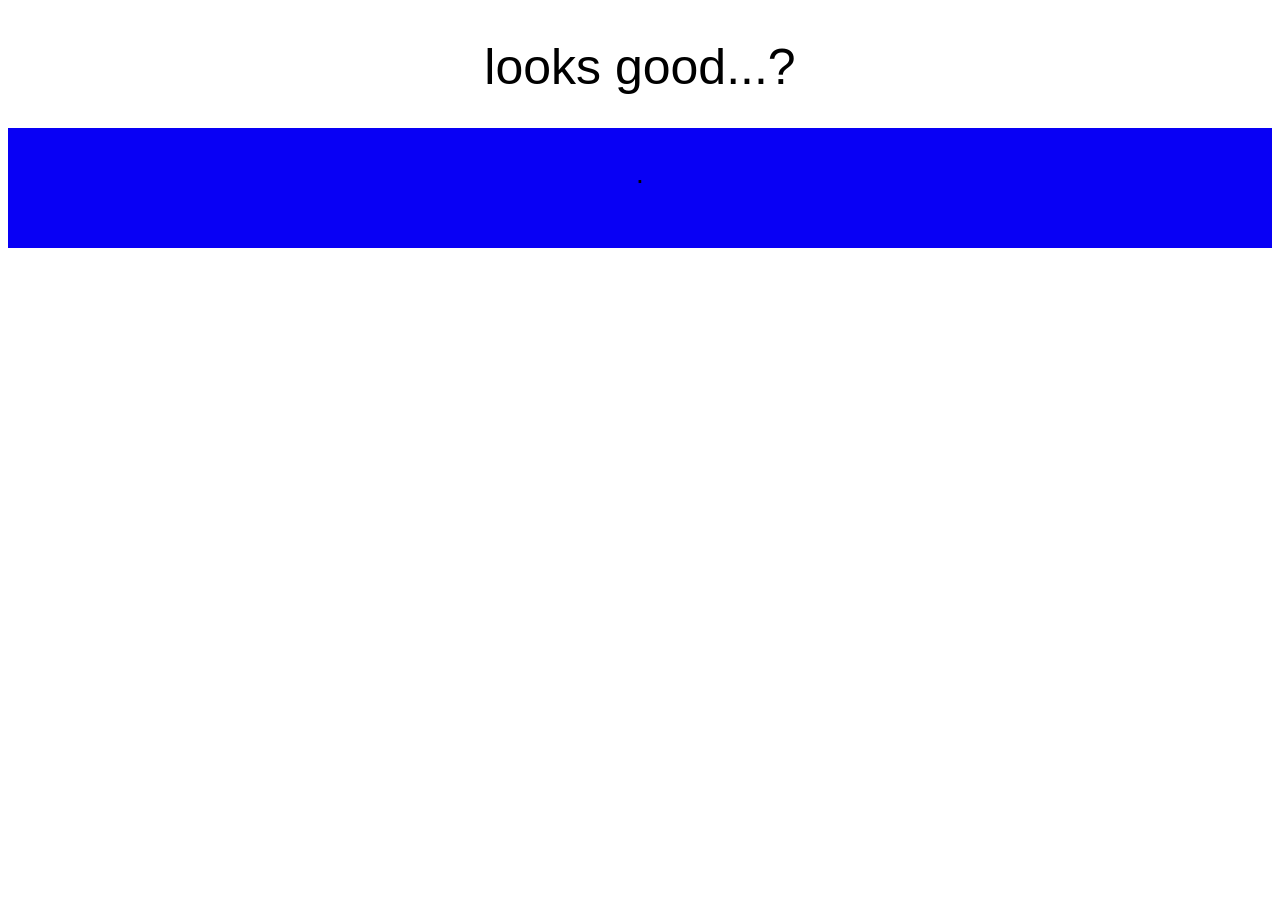
<file: animation.html>
<!DOCTYPE html>
<html lang="en">
<head>
    <meta charset="UTF-8">
    <meta name="viewport" content="width=device-width, initial-scale=1.0">
    <title> Anime-tions </title>

    <link rel="stylesheet" href="main2.css">
</head>
<body>
    <div class="label-1"> looks good...? </div>

    <div class="label-2"> .</div>
</body>
</html>
</file>
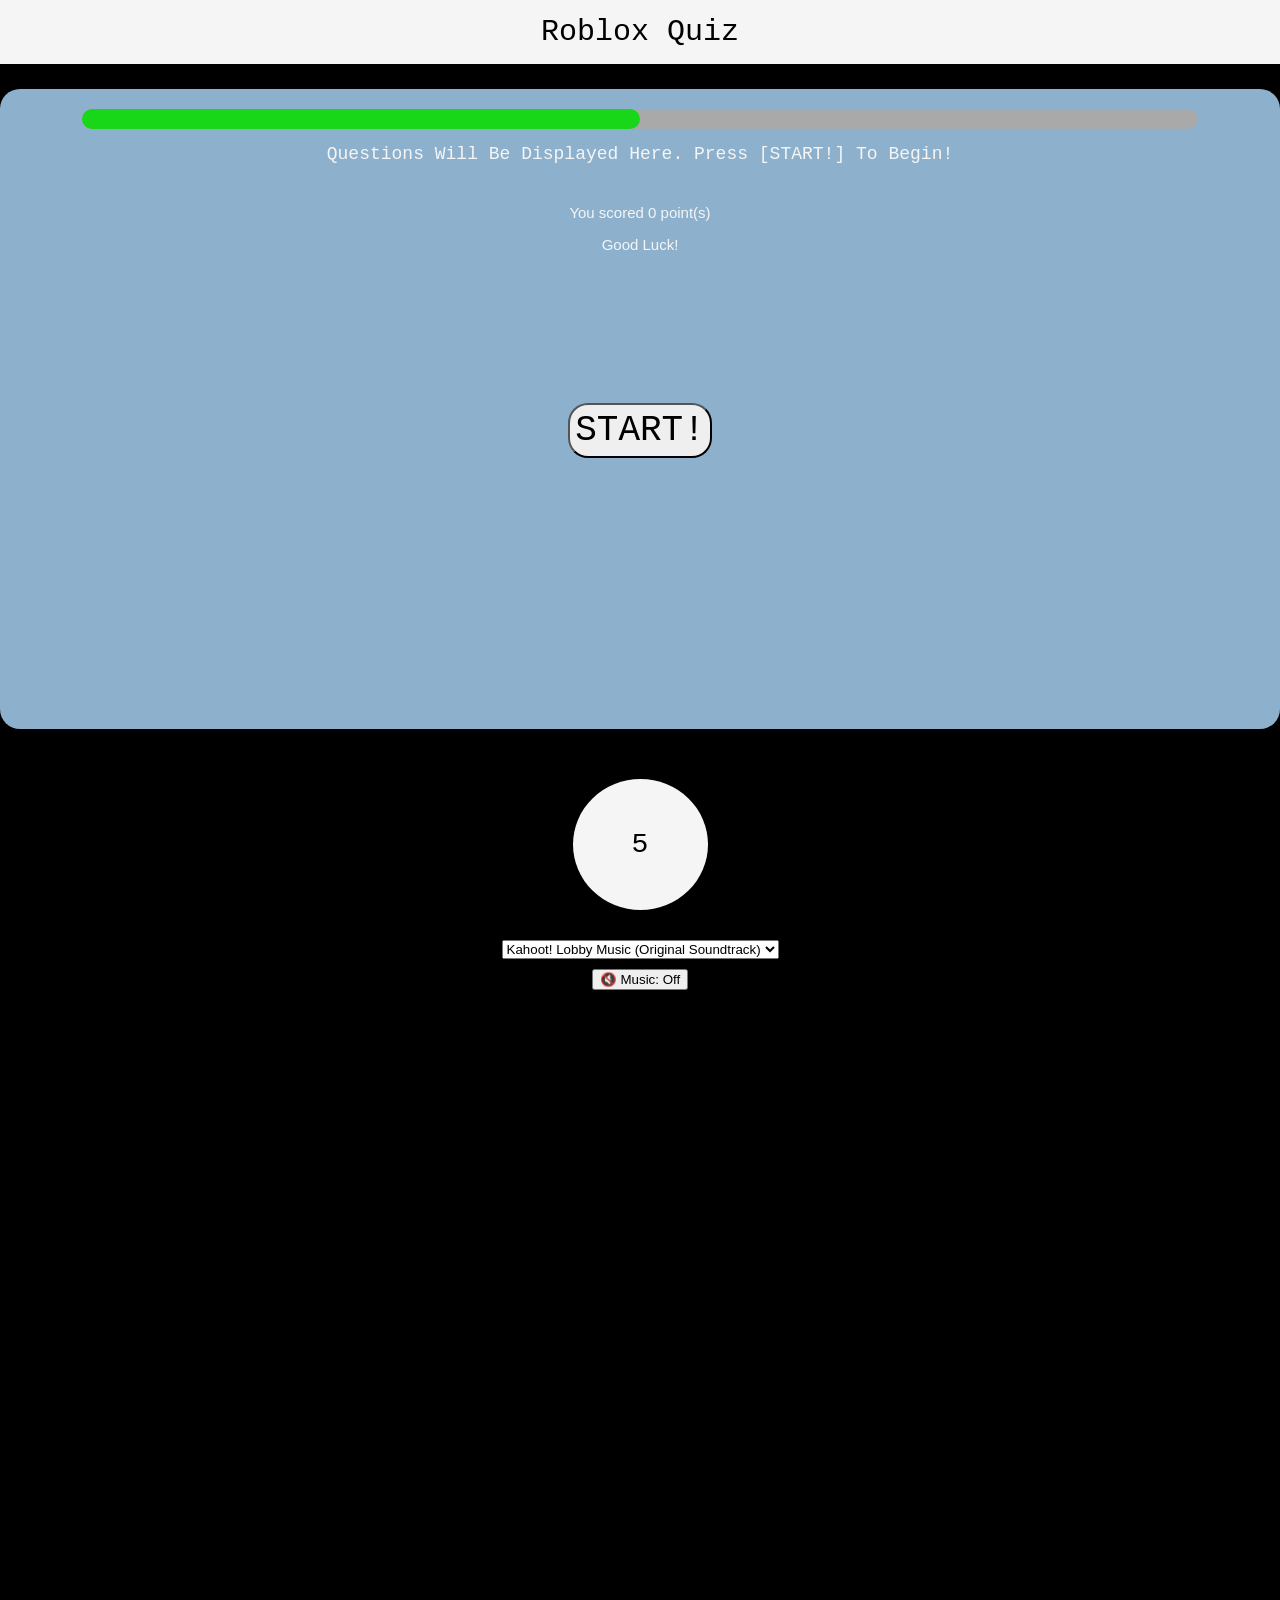
<file: quiz.html>
<!DOCTYPE html>
<html lang="en">
<head>
    <meta charset="UTF-8">
    <meta name="viewport" content="width=device-width, initial-scale=1.0">
    <title> Quiz </title>
    <link rel="stylesheet" href="main3.css">
</head>
<body>
    <div class="title">
        Roblox Quiz 
    </div>

    <div class="container">
        <!-- progress bar -->
         <div class="progress-bar-bg" id="progress-bar-bg">
            <div class="fill" id="fill"></div>
         </div>

        <!-- question label -->
        <div class="question" id="question">
            Questions Will Be Displayed Here. Press [START!] To Begin!
        </div>

        <!-- options -->  
        <div class="option-box" id="option-box"></div>

        <!-- score label-->
        <div class="score-label" id="score-label"> You scored 0 point(s) </div>

        <!-- feedback label -->
         <div class="feedback-label" id="feedback-label"> Good Luck! </div>

        <!-- start button -->
         <button class="start-btn" id="start-btn"> START! </button>
    </div>

    <div class="timer">
        <span id="timer-text"> 5 </span>
    </div>

    <!-- bgm dropdown -->
     <select class="bgm" id="bgm">
        <option value="Lobby Music (Original Soundtrack).mp3"> Kahoot! Lobby Music (Original Soundtrack) </option>
        <option value="Edvard Grieg_ Peer Gynt - Morning Mood.mp3"> Morning Mood (Peer Gynt Suite No.1) </option>
        <option value="ROSÉ & Bruno Mars - APT. (Lyrics).mp3"> APT. - ROSÉ & Bruno Mars </option>
        <option value="JVKE - golden hour (official music video).mp3"> Golden Hour - JVKE </option>
        <option value="Ed Sheeran  Shape of You (Lyrics).mp3"> Shape Of You - Ed Sheeran </option>
     </select>

     <button class="music" id="music"> 🔊 Music: On </button>


    <script src="script.js"></script> 
    
</body>
</html>
</file>
<file: main2.css>
html, body {
    min-height: 100%;
}

body {
    background: linear-gradient(135deg, rgb(255, 255, 255) to rgb(0, 0, 0));
}

.label-1 {
    font-size: 28px;
    color: black;
    font-family: 'Trebuchet MS', 'Lucida Sans Unicode', 'Lucida Grande', 'Lucida Sans', Arial, sans-serif;
    padding: 30px;
    text-align: center;
    opacity: 0%;
    animation: fade-in 1s ease-in forwards;
    height: 60px;
}

@keyframes fade-in {
    from {
        opacity: 0%;
        font-size: 0%;
    }

    to {
        opacity: 1;
        font-size: 50px;
    }
}

.label-2 {
    font-size: 28px;
    color: black;
    font-family: 'Trebuchet MS', 'Lucida Sans Unicode', 'Lucida Grande', 'Lucida Sans', Arial, sans-serif;
    padding: 30px;
    text-align: center;
    animation: bg-anim 4s ease-in forwards;
    height: 60px;
}

@keyframes bg-anim {
    0% {background-color: rgb(212, 226, 254);}
    40% {background-color: rgb(150, 195, 255);}
    60% {background-color: rgb(134, 152, 252);}
    80% {background-color: rgb(62, 94, 255);}
    100% {background-color: #0800f5;}

}
</file>
<file: main3.css>
html, body {
    height: 150%;
    margin: 0%;
    padding: 0%;
}

body {
    min-height: 150%;
    background: rgb(0, 0, 0);
}

.title {
    font-family: 'Courier New', Courier, monospace, Bold;
    text-align: center;
    background-color: whitesmoke;
    font-size: 30px;
    padding: 15px;
    animation: drop-down-anim 3s ease-in-out forwards;
}

@keyframes drop-down-anim {
    from {
        transform: translateY(-100%)
    }

    to {
        transform: transformY(0%);
    }
}

.container {
    max-width: 1667px;
    height: 600px;
    background-color: rgb(141, 177, 205);
    display: block;
    margin: auto;
    border-radius: 20px;
    margin-top: 25px;
    padding: 20px;
}

.progress-bar-bg {
    width: 90%;
    height: 20px;
    background-color: darkgray;
    margin: auto;
    border-radius: 18px;
    display: block;
}

.fill {
    width: 50%;
    height: 20px;
    background-color: rgb(24, 214, 24);
    border-radius: 18px;
}

.question {
    font-family: 'Courier New', Courier, monospace, Bold;
    margin: auto;
    border-radius: 10px;
    text-align: center;
    color: whitesmoke;
    margin-top: 15px;
    font-size: large;
}

.start-btn {
    margin: auto;
    display: block;
    margin-top: 150px;
    font-family: 'Courier New', Courier, monospace, Bold;
    font-size: 36px;
    border-radius: 20px;
    padding: 5px
}

.start-btn:hover {
    background-color: rgb(226, 226, 226);
}

.timer {
    background-color: whitesmoke;
    margin: auto;
    display: block;
    width: 115px;
    text-align: center;
    margin-top: 50px;
    font-size: 28px;
    border-radius: 60%;
    padding: 50px 10px;
    font-family: 'Courier New', Courier, monospace, Bold;
}

.option-btn {
    width: 80%;
    height: fit-content;
    margin: auto;
    display: block;
    padding: 10px;
    margin-bottom: 5px;
    border-radius: 15px;
    cursor: pointer;
    font-family: 'Trebuchet MS', 'Lucida Sans Unicode', 'Lucida Grande', 'Lucida Sans', Arial, sans-serif;
}

.option-btn:hover {
    font-weight: 800;
}

.option-box {
    margin-top: 40px;
}

.score-label {
    font-family: 'Trebuchet MS', 'Lucida Sans Unicode', 'Lucida Grande', 'Lucida Sans', Arial, sans-serif;
    color: whitesmoke;
    margin: auto;
    display: block;
    font-size: 15px;
    text-align: center;
    margin-top: 5px;
}

.feedback-label {
    font-family: 'Trebuchet MS', 'Lucida Sans Unicode', 'Lucida Grande', 'Lucida Sans', Arial, sans-serif;
    color: whitesmoke;
    margin: auto;
    display: block;
    font-size: 15px;
    text-align: center;
    margin-top: 15px;
}

.bgm {
    margin: auto;
    display: block;
    margin-top: 30px;
}

.music {
    margin: auto;
    display: block;
    margin-top: 10px;
}

.bgm:hover {
    font-weight:300;
}

.music:hover {
    font-weight: 300;
}
</file>
